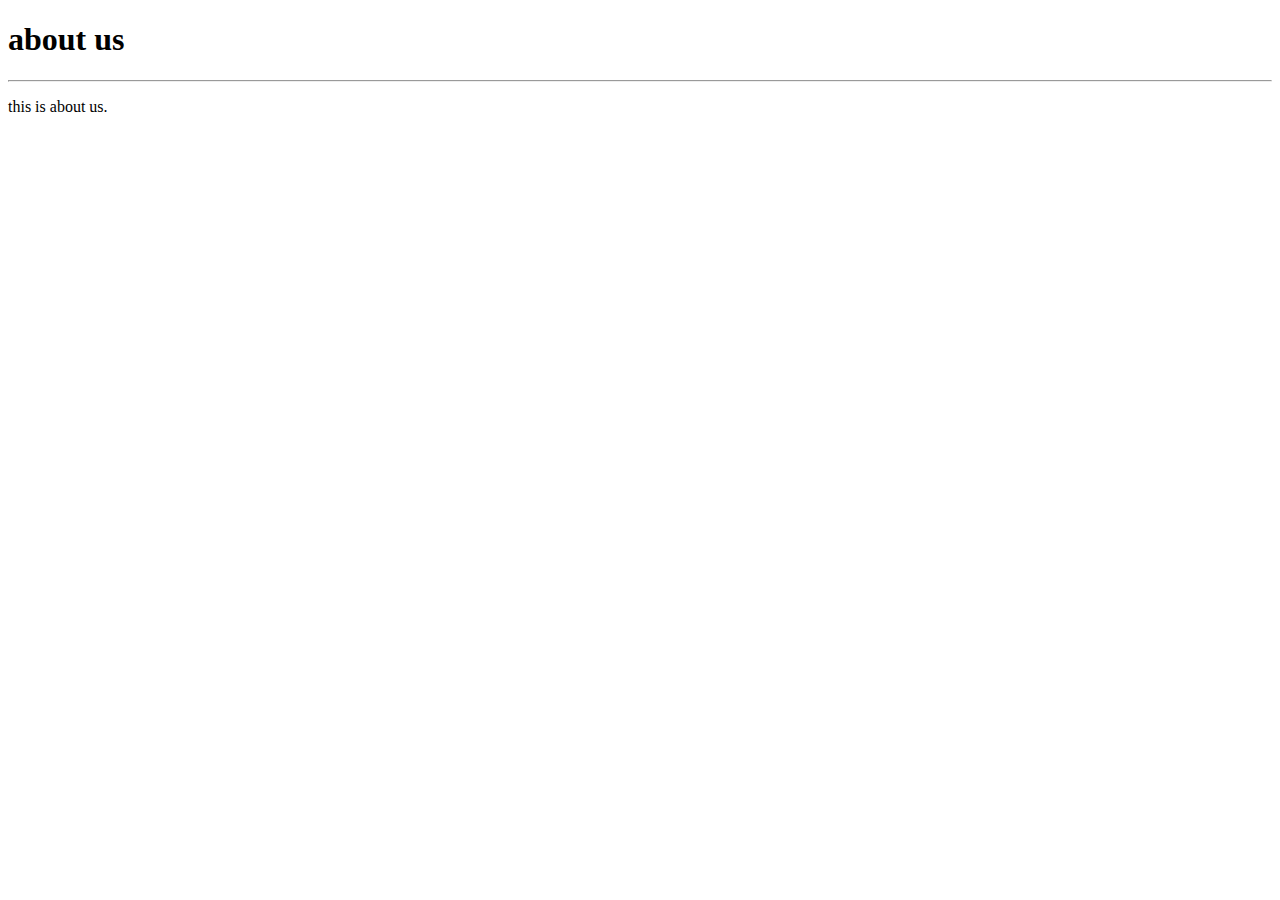
<file: shop-FrontEnd/src/main/resources/templates/about.html>
<!DOCTYPE html>
<html xmlns:th="http://www.thymeleaf.org">
<head>
<meta charset="UTF-8">

</head>
<body>
	<div class="container">
		<div class="row">
		<h1>about us</h1>
		<hr/>
			<p>this is about us.</p>
		</div>
	</div>
</body>
</html>
</file>
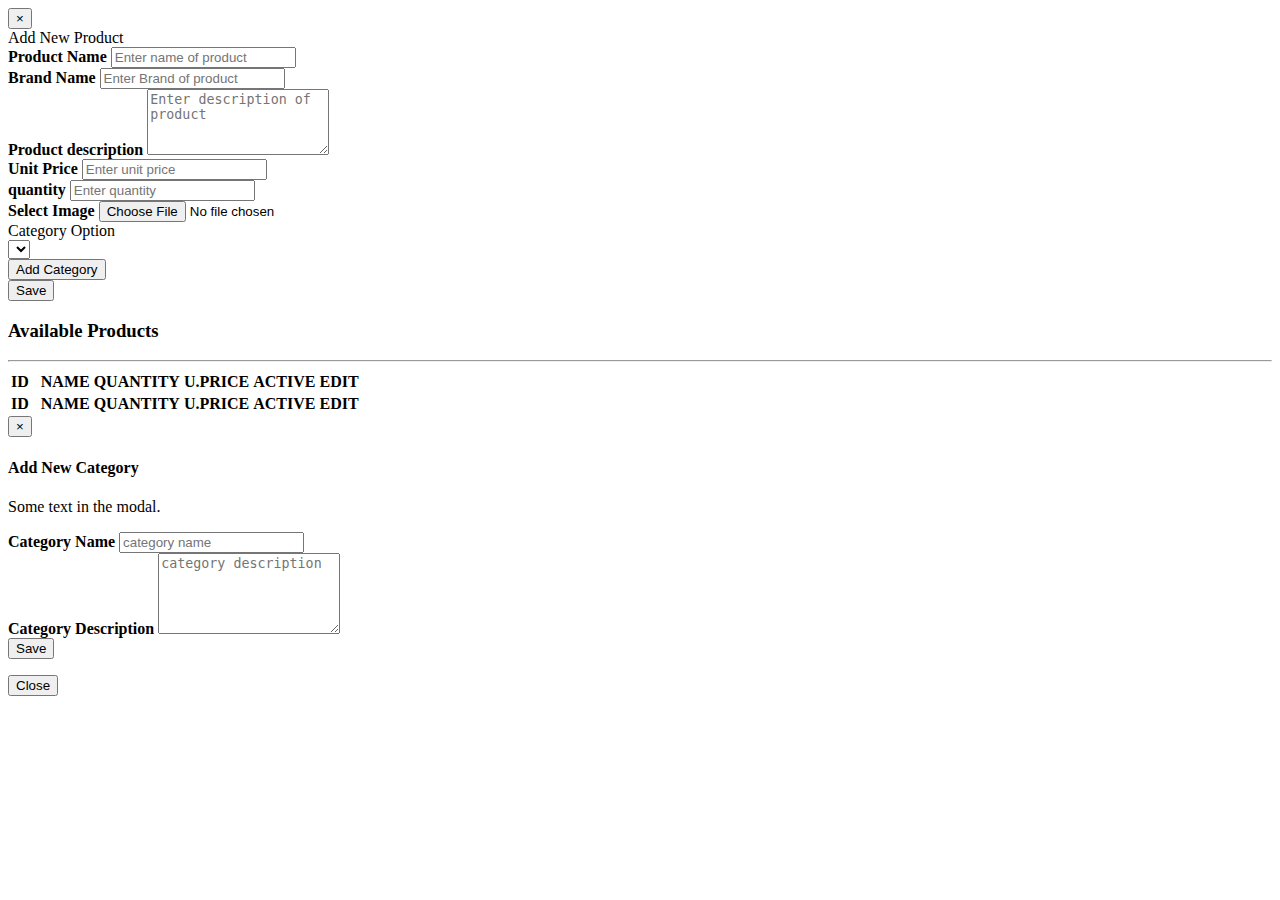
<file: shop-FrontEnd/src/main/resources/templates/manageProducts.html>
<html xmlns:th="http//www.thymeleaf.org">
<div class="container">
	<div class="row">
		<div class="col-xs-12">
			<div class="alert alert-success alert-dismissible" role="alert"
				th:if="${message!=null}" th:text="${message}">
				<button class="close" data-dismiss="alert">&times;</button>
			</div>
		</div>
		<div class="col-md-offset-2 col-md-8">

			<div class="card">
				<div class="card-header">Add New Product</div>
				<div class="card-body">
					<form th:action="@{/manage/products}" method="post"
						enctype="multipart/form-data">
						<div class="form-group">
							<label for="name"><strong>Product Name</strong></label> <input
								type="text" class="form-control" id="name" name="name" th:value="${product.name}" 
								placeholder="Enter name of product"> <small
								class="form-text text-danger" th:errors="${product.name}"></small>
						</div>
						<div class="form-group">
							<label for="brand"><strong>Brand Name</strong></label> <input
								type="text" class="form-control" id="brand" name="brand" th:value="${product.brand}"
								placeholder="Enter Brand of product"> <small
								class="form-text text-danger" th:errors="${product.brand}"></small>
						</div>
						<div class="form-group">
							<label for="description"><strong>Product
									description</strong></label>
							<textarea rows="4" class="form-control" id="description" th:field="*{product.description}"
								name="description" placeholder="Enter description of product"></textarea>
							<small class="form-text text-danger"
								th:errors="${product.description}"></small>

						</div>
						<div class="form-group">
							<label for="unitPrice"><strong>Unit Price</strong></label> <input
								type="number" class="form-control" id="unitPrice" th:value="${product.unitPrice}"
								name="unitPrice" placeholder="Enter unit price"> <small
								class="form-text text-danger" th:errors="${product.unitPrice}">
							</small>
						</div>
						<div class="form-group">
							<label for="quantity"><strong>quantity</strong></label> <input
								type="number" class="form-control" id="quantity" name="quantity" th:value="${product.quantity}"
								placeholder="Enter quantity"> <small
								class="form-text text-danger" th:errors="${product.quantity}"></small>
						</div>
						<div class="form-group">
							<label for="file"><strong>Select Image</strong></label> <input
								type="file" class="form-control" id="file" name="file" th:field="*{product.file}"
								placeholder="select file"> <small
								class="form-text text-danger" th:errors="${product.file}"></small>
						</div>
						<div class="input-group mb-3">
							<div class="input-group-prepend">
								<label class="input-group-text" for="option">Category
									Option</label>
							</div>
							<select class="custom-select" id="option" name="category_id">
								
								<option th:each="c:${categories}" th:value="${c.id}"
									th:text="${c.name}" th:selected="${product.category_id}"></option>
							</select>
							<br/>
							<div class="text-right" th:if="${product.id==null}">
							<button type="button" data-toggle="modal" data-target="#myCategoryModal" class="btn btn-warning btn-xs">Add Category</button>
							
							</div>
						</div>
						<div class="form-group">
							<button type="submit" class="btn btn-outline-success">Save</button>
						</div>
						<!-- hidden -->
						<input type="hidden" th:value="${product.id}" name="id" />
						<input type="hidden" th:value="${product.code}" name="code" />
						<input type="hidden" th:value="${product.supplier_id}" name="supplier_id" />
						<input type="hidden" th:value="${product.active}" name="active" />
						
					</form>
				</div>
			</div>
		</div>

	</div>
	
		<div class="col-xs-12">
			<h3>Available Products</h3>
			<hr/>
		</div>
		<div class="col-xs-12">
		<div style="overflow: auto;">


				<!-- data table for admin -->
				<table id="adminProductTable"
					class="table table-striped table-bordered">
					<thead>
						<tr>
							<th>ID</th>
							<th>&#160;</th>
							<th>NAME</th>
							<th>QUANTITY</th>
							<th>U.PRICE</th>
							<th>ACTIVE</th>
							<th>EDIT</th>

						</tr>
					</thead>
					<tbody>
						

					</tbody>
					<tfoot>
						<tr>
							<th>ID</th>
							<th>&#160;</th>
							<th>NAME</th>
							<th>QUANTITY</th>
							<th>U.PRICE</th>
							<th>ACTIVE</th>
							<th>EDIT</th>
						</tr>
					</tfoot>

				</table>

			</div>		
		</div>
		
<!-- Modal -->
  <div class="modal fade" id="myCategoryModal" role="dialog">
    <div class="modal-dialog">
    
      <!-- Modal content-->
      <div class="modal-content">
        <div class="modal-header">
          <button type="button" class="close" data-dismiss="modal">&times;</button>
          <h4 class="modal-title">Add New Category</h4>
        </div>
        <div class="modal-body">
          <p>Some text in the modal.</p>
          <form th:object="${category}" th:action="@{/manage/category}" method="post">
                      <div class="form-group">
							<label for="name"><strong>Category Name</strong></label> <input
								type="text" class="form-control" id="name" name="name"
								placeholder="category name"> 
						</div>
						 <div class="form-group">
							<label for="description"><strong>Category Description</strong></label> <textarea rows="5"
								 class="form-control" id="description" name="description"
								placeholder="category description"></textarea> 
						</div>
						<div class="form-group">
							<button type="submit" class="btn btn-outline-success">Save</button>
						</div>
          
          </form>
        </div>
        <div class="modal-footer">
          <button type="button" class="btn btn-default" data-dismiss="modal">Close</button>
        </div>
      </div>
      
    </div>
  </div>
	</div>
</html>
</file>
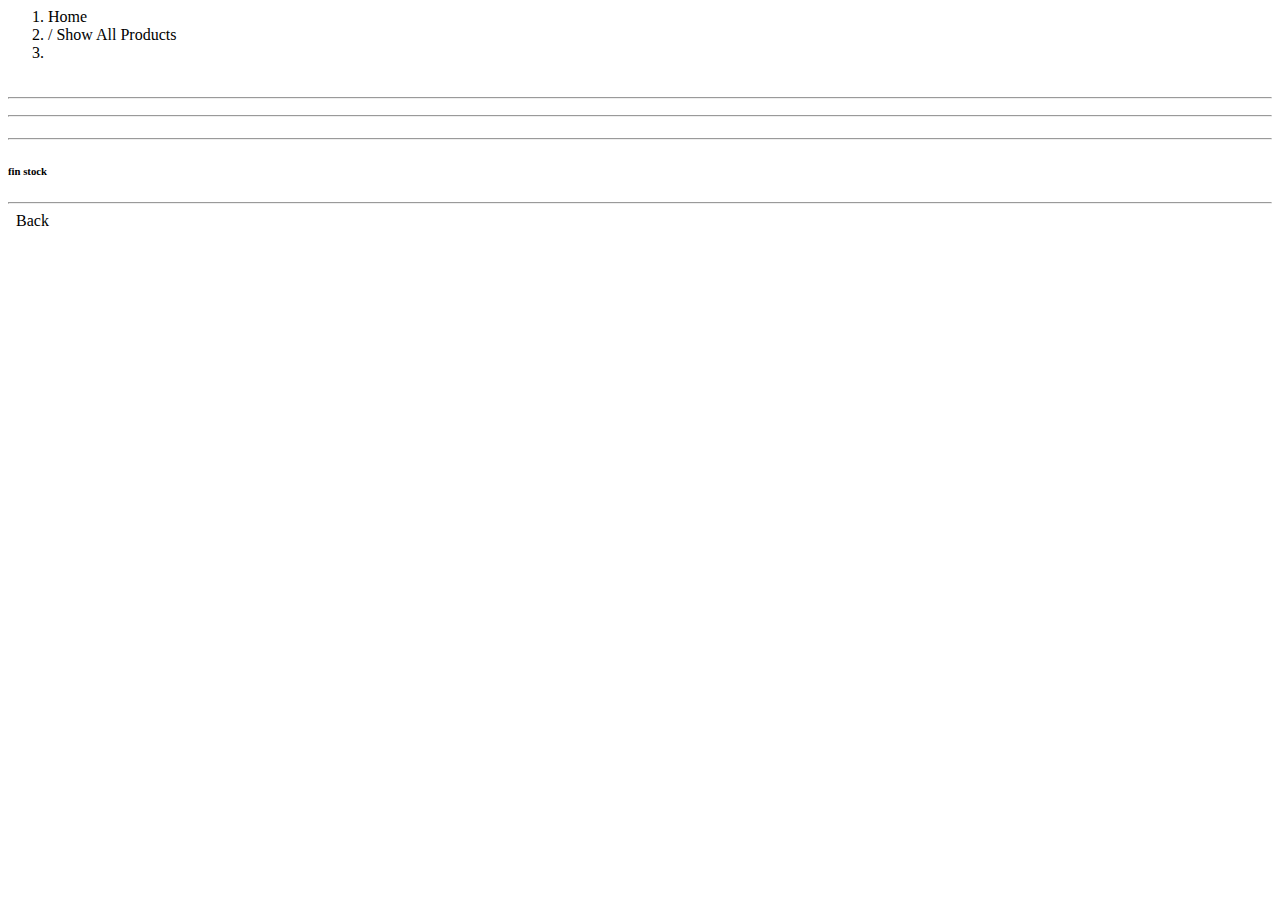
<file: shop-FrontEnd/src/main/resources/templates/product.html>
<html xmlns:th="http://www.thymeleaf.org">
<div class="container">

	<!-- breadcrumb -->
	<div class="col-lg-12">
		<ol class="breadcrumb" th:if="${userClickProduct=='true'}">
			<li><a th:href="@{/home}">Home </a></li>
			<li class='active'>/ Show All Products</li>
			<li class='active' th:text="${' / '+product.name}"></li>
		</ol>

	</div>
	<div class="row">
		<!-- display image -->
		<div class="col-xs-12 col-sm-4">
			<div class="container">
				<img th:src="@{'/assets/images/' + ${product.code} + '.jpg'}" class="img-thumbnail"  />
			</div>
		</div>
		<!-- display description -->
		<div class="col-xs-12 col-sm-8">
			<h3 th:text="${product.name}"></h3>
			<hr />
			<p th:text="${product.description}"></p>
			<hr />
			<h4 th:text="${'price : &#8364;'+product.unitPrice}"></h4>
			<hr />
			<div th:if="${product.quantity>0}">
			<h6 th:text="${'Quantity Avalaible : ' +product.quantity}"></h6>
			</div>
			<div th:if="${product.quantity==0}">
			<h6>fin stock</h6>
			</div>
			<hr />
<a th:href="@{'/add/'+ ${product.id} +'/product'}" class="btn btn-outline-success" 
th:classappend="${product.quantity==0 ? 'disabled' : 'active'}">
<span class="glyphicon glyphicon-shopping-cart"></span></a>	
&#160;	
<a th:href="@{/show/all/products}" class="btn btn-outline-secondary" >
<span class="">Back</span></a>		
</div>

	</div>
</div>
</html>
</file>
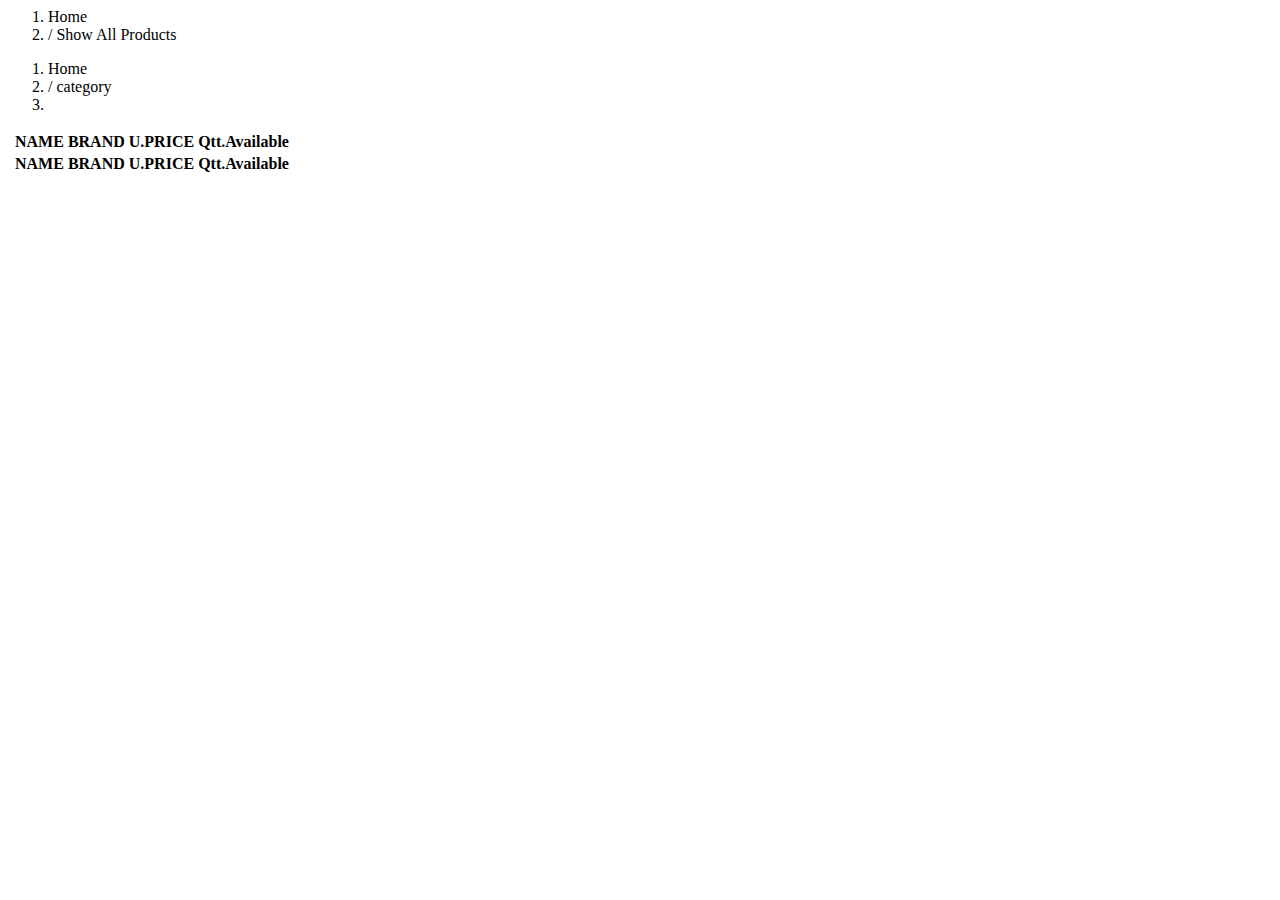
<file: shop-FrontEnd/src/main/resources/templates/products.html>
<html xmlns:th="http://www.thymeleaf.org">
<body>
	<div class="container">
		<div class="row">
			<div class="col-md-3">
				<div th:insert="@{/slideBar}"></div>
			</div>
			<!-- display list of products -->
			<div class="col-md-9">
				<div class="row">

					<div class="col-lg-12">
						<ol class="breadcrumb" th:if="${userClickProducts=='true'}">
							<li><a th:href="@{/home}">Home </a></li>
							<li class='active'>/ Show All Products</li>
						</ol>

						<ol class="breadcrumb" th:if="${userClickCategProducts=='true'}">
							<li><a th:href="@{/home}">Home </a></li>
							<li class='active'>/ category</li>
							<li class='active' th:text="${' / '+category.name}"></li>

						</ol>
					</div>
				</div>


				<div class="col-xs-12">
					<table id="productTable" class="table table-striped table-bordered">
						<thead>
							<tr>
								<th></th>
								<th>NAME</th>
								<th>BRAND</th>
								<th>U.PRICE</th>
								<th>Qtt.Available</th>
								<th></th>

							</tr>
						</thead>
						<tfoot>
							<tr>
								<th></th>
								<th>NAME</th>
								<th>BRAND</th>
								<th>U.PRICE</th>
								<th>Qtt.Available</th>
								<th></th>
							</tr>
						</tfoot>

					</table>
				</div>

			</div>
		</div>
	</div>

</body>
</file>
